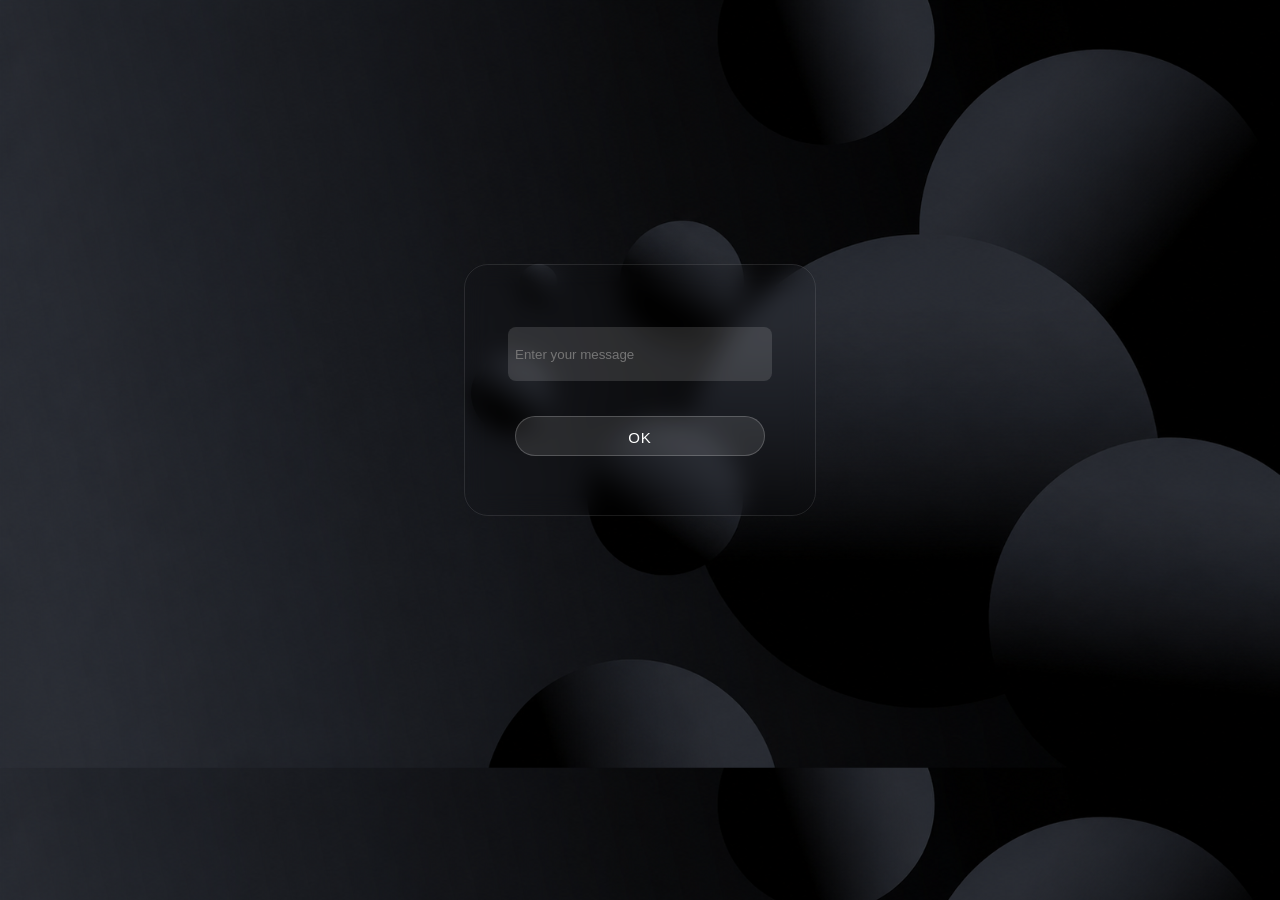
<file: bulab/index.html>
<!DOCTYPE html>
<html lang="en">
<head>
    <meta charset="UTF-8">
    <meta name="viewport" content="width=device-width, initial-scale=1.0">
    <title>Document</title>
    <link rel="stylesheet" href="uu.css">
</head>
<body>
    <div class="box">
        <div class="input">
            <input type="text" placeholder="Enter your message">
        </div>
        <div class="bton">
            <button id="btn2">OK</button>
        </div>
    </div>
    <script src="new.js"></script>
</body>
</html>
</file>
<file: bulab/uu.css>
body{
  background-image: url('ChatGPT\ Image\ May\ 31\,\ 2026\,\ 07_41_49\ PM.png');
  background-size: cover;
  display:flex;
  justify-content: center;
}
.input, .bton{
  height: 50px;
  width: 100%;
  display: flex;
  justify-content: center;
  align-items: center;
  position: relative;
}
.input{
  margin-top:4rem;
}
input{
  transition-property: all;
  transition-duration: 0.1s;
  transition-timing-function: ease-in;
  padding: 5px;
  width: 250px;
  border: 2px solid transparent;
  border-radius: 10px;
  background: rgba(255, 255, 255, 0.13);
  backdrop-filter: blur(10px);
  color: whitesmoke;
}
.bton{
  margin-top: 2rem;
}
input, button{
  width: 250px;
  height: 40px;
  border-radius: 0.5rem;
  outline: none;
}
input:focus{
  transform:scale(1.08);
    box-shadow:
    0 0 10px rgba(0, 0, 0, 1),
    0 0 30px rgba(0, 0, 0, 0.8),
    0 0 60px rgba(0, 0, 0, 0.5),
    inset 0 0 10px rgba(255, 255, 255, 0.05)
}

button{
  border-radius:2rem;
  padding: 12px 48px;
  font-size: 15px;
  cursor: pointer;
  background: rgba(255, 255, 255, 0.1);
  color: white;
  border: 1px solid rgba(255, 255, 255, 0.2);
  backdrop-filter: blur(10px);
  -webkit-backdrop-filter: blur(10px);
  letter-spacing: 1px;
}
.box{
  height: 250px;
  width: 350px;
  margin-top: 16rem;
  border-radius: 1.5rem;
  backdrop-filter: blur(12px);              /* blurs what's behind it */
  -webkit-backdrop-filter: blur(12px);
  border: 0.5px solid rgba(255, 255, 255, 0.1);
}
input::placeholder{
  transition: all 0.3s ease;
}
input:focus::placeholder{
  transform: translateY(-35px);
}
</file>
